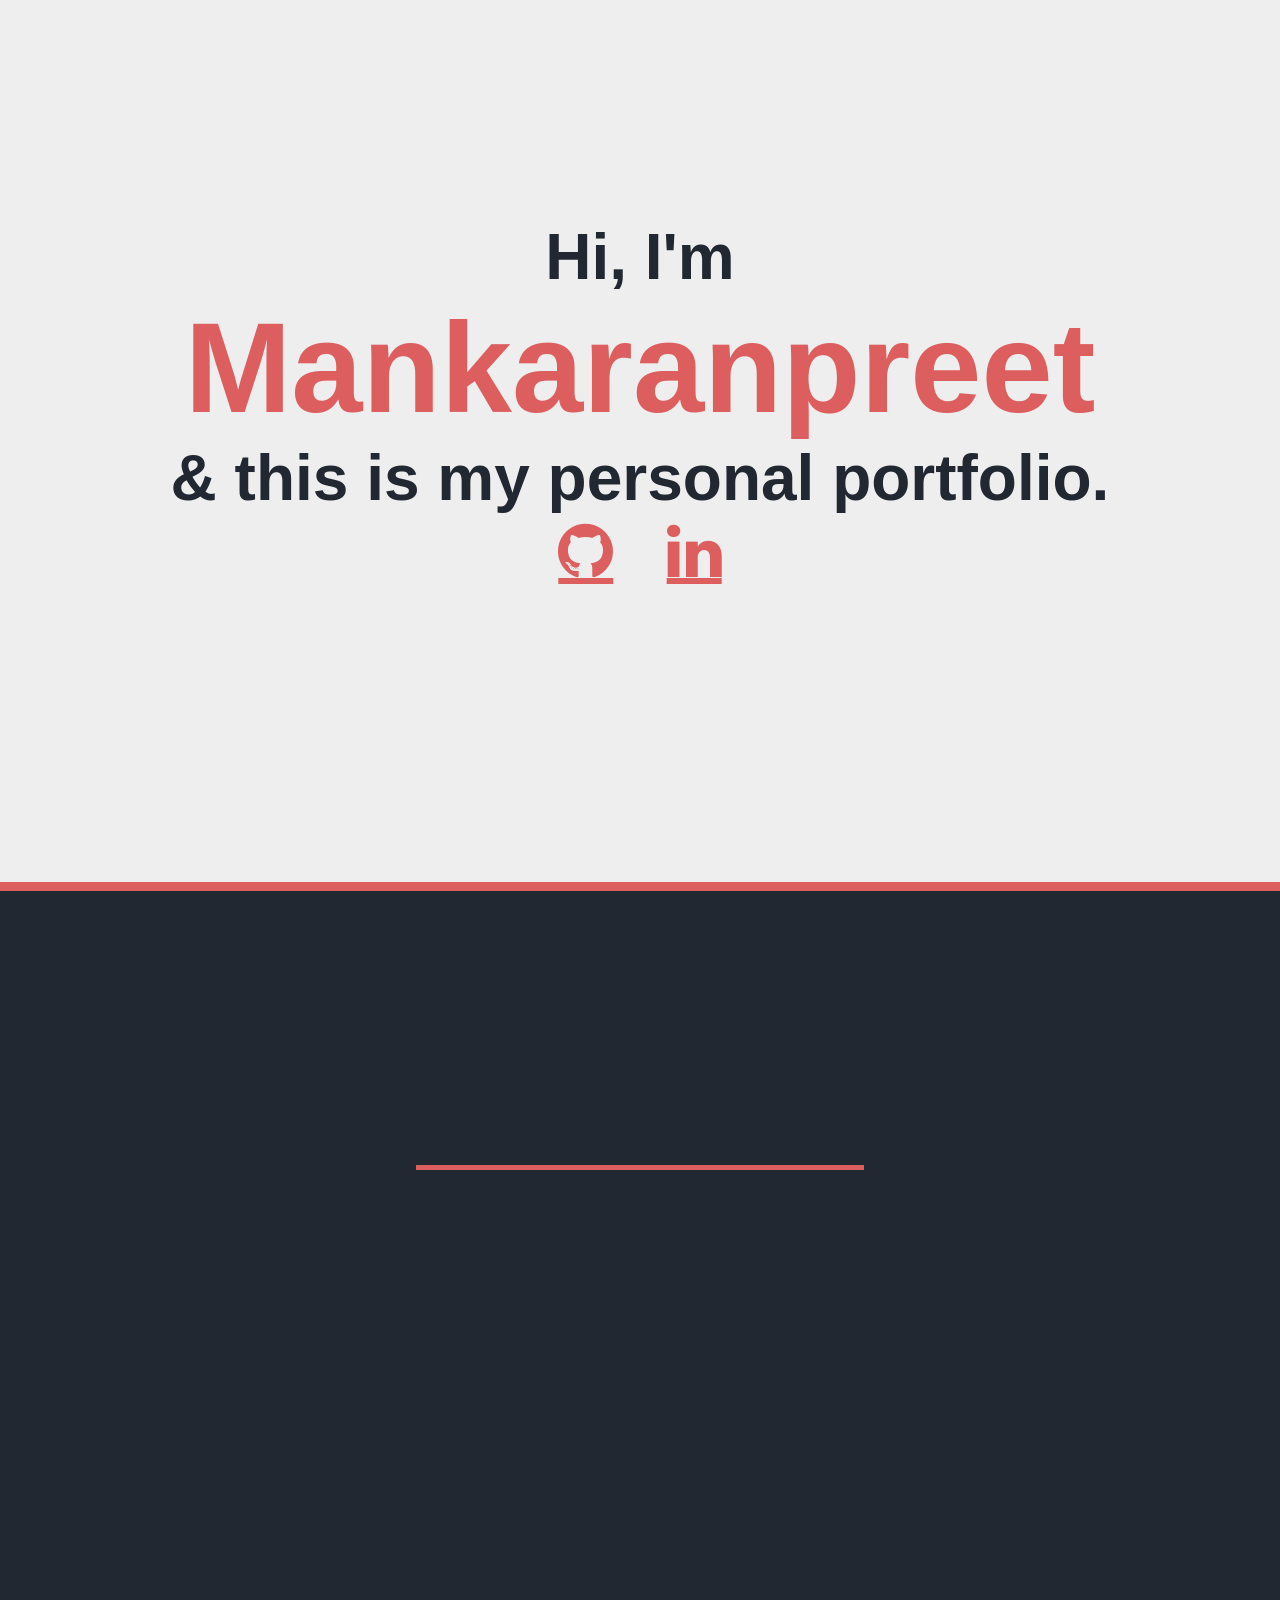
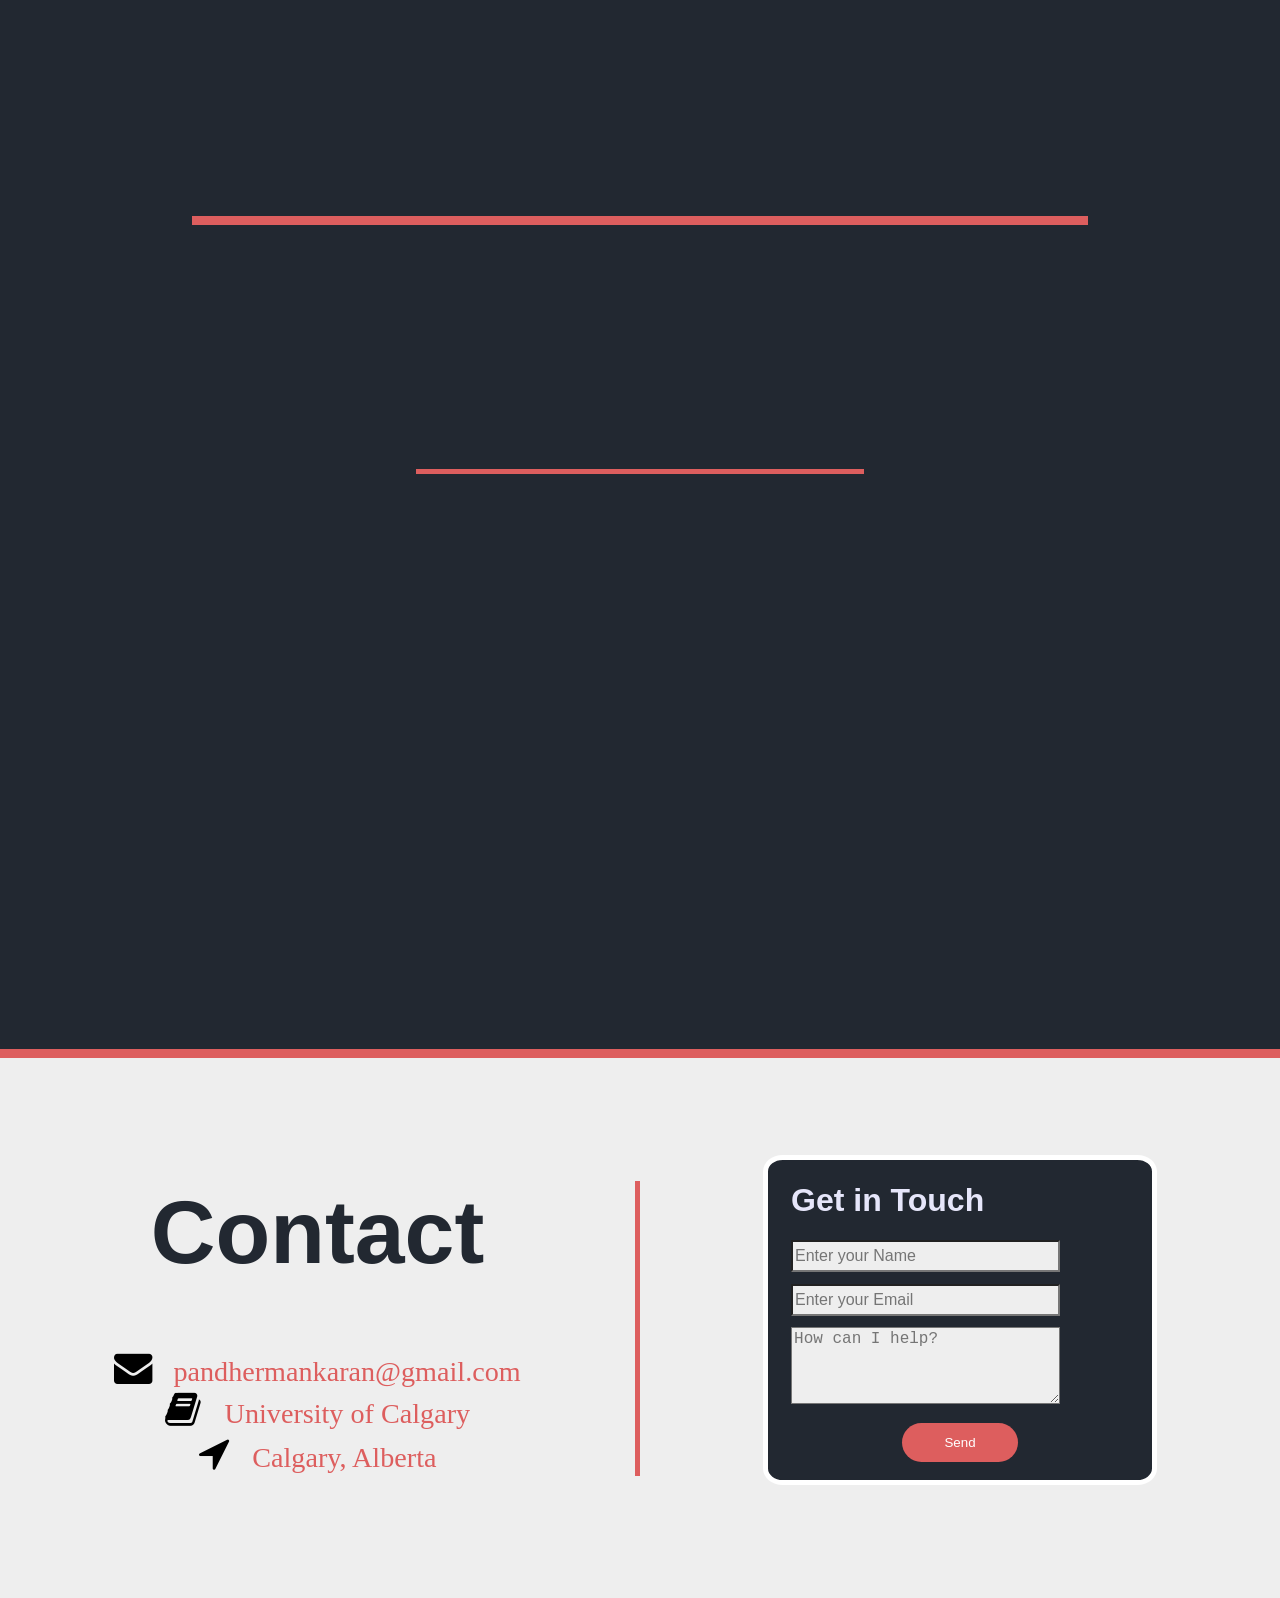
<file: index.html>
<html>
    <head>
        <meta charset="utf-8">
        <link rel="stylesheet" href="style.css">
        <link rel="stylesheet" href="https://cdnjs.cloudflare.com/ajax/libs/font-awesome/4.7.0/css/font-awesome.min.css">
        <meta name="viewport" content="width=device-width, initial-scale=1">
        <title>Mankaranpreet's Portfolio</title>
        <link rel="icon" href="./images/mpLogo.png" type="image/png">
    </head>
    <body class = "parent">
        <nav class="nav">
            <a class="toggle">
                <span class="bar1"></span>
                <span class="bar"></span>
                <span class="bar"></span>
            </a>
            <ul class="nav-links">
                <li>
                    <a href="#landingDiv" class="homelink" onclick="linkClicked(1)">Home</a>
                </li>
                <li>
                    <a href="#aboutDiv" class="ProgramsLink" onclick="linkClicked(2)">Experience</a>
                </li>
                <li>
                    <a href="#projectsDiv" class="booklink" onclick="linkClicked(3)">Projects</a>
                </li>
                <li>
                    <a href="#contactDiv" class="booklink" onclick="linkClicked(4)">Contact</a>
                </li>

            </ul>
        </nav>
        <a id="landingDiv">
        <div class = "landing">
            <h1 class="name">Hi, I'm  <br><span class="specialWords">Mankaranpreet</span> <br> & this is my personal portfolio.

                <br>
                <a href="https://github.com/mkrn52" class="fa fa-brands fa-github" title="View Github Profile"></a>
                &nbsp;
                <a href="https://linkedin.com/in/mankaran-P" class="fa fa-brands fa-linkedin" title="View LinkedIn Profile"></a>
                <br>
                <br>
            </h1>

        </div>
        <a id="aboutDiv">
        <div class="separator"></div>
        <div class="projects">
            <h1 class="expTitle">Experience </h1>
            <hr class="projectsSeparator">
            
            <div class="projectR1">
                <div class= "p5" >
                    <div class="p5Img">
                        <img class="p1ImgDotActive" src="images/cve1.jpeg" alt="cve">
                    </div>
                    <div class="p1Text">
                        <h1 class="projectText">
                            <span class="ProjectSpecialWords">Data Engineering Intern</span>
                            <br>
                            <span style="color: white;">May 2024 - Current</span>
                            <br>
                            <br>
                            Data Engineering Intern for the Data & AI Governance team.
                            <br>
                            <br>
                            <span class="ProjectSpecialWords">PySpark, SQL, Databricks, Azure, MS Power Suite, Alation</span>
                            
                        </h1>       
                    </div>
                </div>    
                <div class="p6">
                    <div class="p6Img">
                        <img class="p1ImgDotActive" src="images/TS2.jpeg" alt="techStart">
                    </div>
                    <div class="p1Text">
                        <h1 class="projectText">
                            <span class="ProjectSpecialWords">Software Engineer</span>
                            <br>
                            <span style="color: white;">October 2024 - Current</span>
                            <br>
                            <br>
                            Developing a cross-mobile platform app to help connect student-run businesses to university students.
                            <br>
                            <br>
                            <span class="ProjectSpecialWords">Python, Firebase, Dart, Flutter</span> 
                    </h1>       
                    </div>
                </div>    
            </div>


            <a class = "projectLink" id="projectsDiv">
            <hr class="divSeparatorHr">        

            <h1 class="projectTitle">Latest Works</h1>
            <hr class="projectsSeparator"> 
            <br>
            <br>
            <div class="projectR2">
                <div class="p1">
                    <div class="p1Img">
                        <img  id="img-1" class="p1ImgDotActive" src="images/Timeless_Login.png" alt="Login">
                        <img id="img-2" class="p1ImgNotActice" src="images/Timeless_Home.png" alt="Home">
                        <img  id="img-3" class="p1ImgNotActice" src="images/Timeless_Employee.png" alt="Employee">
                        <img  id="img-4" class="p1ImgNotActice" src="images/Timeless_bookings.png" alt="Bookings">
                        <img  id="img-5" class="p1ImgNotActice" src="images/Timeless_book.png" alt="Book">
                    </div>
                        <div class="p1ImgBtn">
                            <span class="switchDot1 DotActive" onclick="slideSwitch(1,0)"></span>
                            <span class="switchDot1" onclick="slideSwitch(1,1)"></span>
                            <span class="switchDot1" onclick="slideSwitch(1,2)"></span>
                            <span class="switchDot1" onclick="slideSwitch(1,3)"></span>
                            <span class="switchDot1" onclick="slideSwitch(1,4)"></span>
                        </div>        
                    <div class="p1Text">
                        <h1 class="projectText">
                            <span class="ProjectTitles">Timeless Fitness</span>
                            <br>
                            Gym booking System with 3 types of end-users.
                            <br>
                            <br>
                            <span class="ProjectSpecialWords">HTML, CSS, PHP, SQL, & MySQL</span> 
                            <br>
                    </h1>       
                    </div>
                </div>    
                <div class="p2">
                        <div class="p2Img">
                            <img  id="img-1" class="p1ImgDotActive" src="images/rp6.png" alt="Login">
                            <img  id="img-2" class="p1ImgNotActice" src="images/rp7.png" alt="Home">
                            <img  id="img-3" class="p1ImgNotActice" src="images/rp3.png" alt="Employee">
                            <img  id="img-4" class="p1ImgNotActice" src="images/rp8.png" alt="Bookings">
                        </div>
                            <div class="p2ImgBtn">
                                <span class="switchDot2 DotActive" onclick="slideSwitch(2,0)"></span>
                                <span class="switchDot2" onclick="slideSwitch(2,1)"></span>
                                <span class="switchDot2" onclick="slideSwitch(2,2)"></span>
                                <span class="switchDot2" onclick="slideSwitch(2,3)"></span>
                            </div>        
                    <div class="p2Text">
                        <h1 class="projectText">
                            <span class="ProjectTitles">FlightMaster</span>
                            <br>
                                Flight Tracking System for worldwide flights.
                            <br>
                            <br>
                            <span class="ProjectSpecialWords">React.Js, Node.Js, JS, CSS, AviationStack API</span>
                       </h1>       
                    </div>
                </div>    
                <div class="p3">
                    <div class="p1Img">
                        <img  id="img-1" class="p1ImgDotActive" src="images/SS1.png" alt="Login">
                        <img id="img-2" class="p1ImgNotActice" src="images/SS2.png" alt="Home">
                        <img  id="img-3" class="p1ImgNotActice" src="images/SS3.png" alt="Employee">
                        <img  id="img-4" class="p1ImgNotActice" src="images/SS4.png" alt="Bookings">
                        <img  id="img-5" class="p1ImgNotActice" src="images/SS5.png" alt="Book">
                    </div>
                        <div class="p1ImgBtn">
                            <span class="switchDot3 DotActive" onclick="slideSwitch(3,0)"></span>
                            <span class="switchDot3" onclick="slideSwitch(3,1)"></span>
                            <span class="switchDot3" onclick="slideSwitch(3,2)"></span>
                            <span class="switchDot3" onclick="slideSwitch(3,3)"></span>
                            <span class="switchDot3" onclick="slideSwitch(3,4)"></span>
                        </div>        
                    <div class="p1Text">
                        <h1 class="projectText">
                            <span class="ProjectTitles">Scheduling System</span>
                            <br>
                            School Task Management System with Database Support.
                            <br>
                            <br>
                            <span class="ProjectSpecialWords">HTML, PHP, SQL, & Bootstrap</span> 
                            <br>
                        </h1>       
                    </div>
                </div>    
            </div>
            <br>
            <br>
        </div>

        <a id="contactDiv">
        <div class="separator"></div>

        <div class="contactDiv">
            <div class="contactLeft">
                <div class="infoDiv">
                    <h1 class="contactTitle">Contact</h1>
                    <hr class="horzLine">
                    <div class="contactInfo"><i class="fa fa-regular fa-envelope"></i><span class="contactSpecialWords"> &nbsp; pandhermankaran@gmail.com</span>
                        <br>
                        <i class="fa fa-solid fa-book"></i>
                        <span class="contactSpecialWords"> &nbsp; University of Calgary</span>
            
                        <br>
                        <i class="fa fa-solid fa-location-arrow"></i> 
                        <span class="contactSpecialWords"> &nbsp; Calgary, Alberta</span>
                    </div>
                </div>
            </div>
            <div class="contactRight">
                <form class="contactForm" action="mailto:pandhermankaran@gmail.com" method="post" enctype="text/plain">
                    <div class="formLeftDiv">
                        <h1 class="formTitle">Get in Touch</h1>
                        <input type="text" class="inputBox" name = "Name" placeholder="Enter your Name" required>
                        <br>
                        <input type="email" class="inputBox" name = "Email" placeholder="Enter your Email" required>
                        <br>
                        <textarea class="inputBoxLarge" name = "Message" placeholder="How can I help?"></textarea>
                        <br>
                    </div>
                        <div class="sendBtnDiv"> <button class="sendBtn">Send</button></div>
                </form>
            </div>
        </div>


        <script src="app.js"></script>
    </body>
</file>
<file: style.css>
html{   
  scroll-behavior:smooth;
}
.parent{
 margin: 0px;
 background-color:rgb(34, 40, 49);
}
/* Nav Style */
.nav{
 z-index: 100;
 width: 100%;
 max-width: 100%;
 display: none;
 position: fixed;
 color: black;
 background-color: rgb(57, 62, 70);
 align-content: right;
 align-items:right;
 text-align: center;
 justify-content: space-around;
 height: 70px;
 font-family:'Trebuchet MS', 'Lucida Sans Unicode', 'Lucida Grande', 'Lucida Sans', Arial, sans-serif;
}
.nav.active1{
animation: 1s anim-nav-in 1;
max-width: 100%;
width: 100%;
opacity: 1;
display: flex;
}
.nav.active2{
animation: 1s anim-nav-out 1;
max-width: 100%;
width: 100%;
}
.nav.active{
animation: 4s anim-nav 1;
max-width: 100%;
display: flex;
width: 100%;
}
.navName{
color: rgb(221, 94, 94);
letter-spacing: 3px;
 font-family:'Trebuchet MS', 'Lucida Sans Unicode', 'Lucida Grande', 'Lucida Sans', Arial, sans-serif;
 font-size: 30px;
 margin-top: 1rem;
}
.nav-links{
 align-items: center;
 display: flex;
 height: 100%;
 padding: 0px;
 width: 100%;
 margin: 0px;
 opacity:100%;
}
.nav-links ul{
 display: flex;
 width: 100%;
 margin: 0;
 padding: 0;
}
.nav-links.active li:hover a{
 color: rgb(34, 40, 49);
 background-color: rgb(238, 238, 238);
 font-weight: bold;
 cursor: pointer;
}

.nav-links.active a{
 color: rgb(238, 238, 238);
 text-decoration: none;
 justify-content: center;
 letter-spacing: 3px;
 display: block;
 font-size: 16px;
 animation: 2s anim-nav-in 1;
}
.nav-links a{
 color: white;
 opacity: 50%;
 text-decoration: none;
 background-color: transparent;
 justify-content: center;
 letter-spacing: 3px;
 display: block;
 padding: 1.5rem;
 padding-right: 2rem;
 padding-left: 2rem;
 font-size: 16px;
}
nav.active .nav-links li:hover a{
 color: #E6E6FA;
 border-width: 5px;
 border-color: white;
 border-style: solid;
 font-weight: bold;
 cursor: pointer;
}
.nav-links li{
 width: 100%;
 list-style: none;
}
.nav-links:hover{
opacity: 100%;
}
.nav-links li:hover a{
 color: white;
 background-color: gray;
 font-weight: bold;
 cursor: pointer;
 opacity: 100%;
}
.toggle{
 position: absolute;
 margin-left: 5%;
 font-family:'Trebuchet MS', 'Lucida Sans Unicode', 'Lucida Grande', 'Lucida Sans', Arial, sans-serif;
 text-align: center;
 z-index: 100;
 top: 1.5rem;
 display: none;
 flex-direction: column;
 align-items: center;
 width: 50px;
 height: auto;
 color: black;
 background-color: rgb(220, 206, 206);
}
.toggle.active .bar{
background-color: white;
}
.toggle.active .bar1{
background-color: white;
}
.toggle.active{
  background-color: rgb(120, 132, 150);
  color: white;
}
.toggle.active1{
  color: white;
}
.toggle .bar1{
height: 6px;
width: 70%;
background-color: black;
margin-bottom: 7px;
border-radius: 10px;
margin-top: 7px;
}
.toggle .bar{
 height: 6px;
 width: 70%;
 margin-bottom: 7px;
 background-color: black;
 border-radius: 10px;
}
.toggle:hover{
 cursor: pointer;
}
@keyframes anim-nav-in {
0% {
 opacity: 0.3;
}
20% {
 opacity: 0.5;
}
50% {
 opacity: 0.7;
}
100% {
 opacity: 1;
}
}
@keyframes anim-nav-out {
0% {
 opacity: 100;
}
20% {
 transform: translateY(-40%);
}
50% {
 transform: translateY(-60%);
}
100% {
 transform: translateY(-180%);
}
}
@keyframes anim-nav {
0% {
 opacity: 0.1;
 transform: translateY(-80%);
}
20% {
 opacity: 0.3;
}
50% {
 opacity: 0.6;
 transform: translateY(0%);
}
100% {
 transform: translateY(0%);
}
}

@media (max-width:950px) {
 .toggle{
     display: flex;
 }
 .nav-links{
     flex-direction:column;
     display: none;
     width: 100%;
 }
 .nav{
     flex-direction: column;
     background: transparent;
     display: flex;
     width: 100%;
     animation: none;
     margin: 0%;
 }
 .nav.active1{
  display: flex;
 }
 .nav-links ul{
     flex-direction: column;
     width: 100%;
 }
 .nav-links li {
     width: 100%;
     background-color: rgb(45, 45, 45);
     text-align: center;
 }
 .nav-links li a{
     width: 100%;
     padding-left: 0px;
     padding-bottom: 1.5rem;
 }
 .nav-links li:hover a{
     color: #E6E6FA;
     font-weight: bold;
     background-color: #454545;
 }
 .navName{
   display: none;
 }
 .navName.active{
     padding-top: 2.5rem;
     height: 70px;
     align-items: center;
     margin: 0;
 }
 .nav-links.active{
     padding-left: 0%;
     
     text-align: center;
     width: 100%;
     display: flex;
 }
 .nav.active{
     height: 40vh;
 }
 .image{
     display: none;
 }
}
/** Landing Div style**/

.landing{
 max-width: 100%;
 height: 98%;
 display: flex;
 justify-content: center;
 align-items: center;  
 text-align: center;
 background-color: rgb(238, 238, 238);
}

.fa.fa-brands.fa-github, .fa.fa-brands.fa-linkedin{
 color: rgb(221, 94, 94);
}
.name{
 font-size: 4rem;
 width: 100%;
 background-color: transparent;
 color: rgb(34, 40, 49);
 font-family:'Trebuchet MS', 'Lucida Sans Unicode', 'Lucida Grande', 'Lucida Sans', Arial, sans-serif;
 animation: 2s anim-name-in 1;
 animation-delay: 0s;
}
@keyframes anim-name-in {
 0% {
   opacity: 0;
   transform: translateY(30%);
 }
 20% {
   opacity: 0;
 }
 50% {
   opacity: 0.35;
   transform: translateY(0%);
 }
 100% {
   opacity: 1;
   transform: translateY(0%);
 }
}

.name.active{
 animation: 2s anim-name-out 1;
 opacity: 0;
}
@keyframes anim-name-out {
 0% {
   opacity: 100;
 }
 20% {
   opacity: 80;
 }
 50% {
   opacity: 0.35;
 }
 100% {
   opacity: 0;
 }
}
.name.active1{
 animation: 1s anim-jump 1;
 animation-delay: 0s;
}
@keyframes anim-jump {
 25% {
     transform: translateY(3%);
 }
 50% {
     transform: translateY(0%);
 }
 70% {
     transform: translateY(1.5%);
 }
 100% {
   transform: translateY(0%);
 }
}
.specialWords{
 font-size: 8rem;
 color: rgb(221, 94, 94);
 width: 100%;

}
@media (max-width:1150px) {
.name{
 font-size: 8vw;
}
}
@media (max-width:950px) {
.name{
 font-size: 10vw;
}
}
@media (max-height:1000px) {
@media (max-width:550px) {
 .landing{
   height: 98%;
 }  
}
 @media (max-width:450px) {
   .landing{
     height: 98%;
   }    
   .name{
     padding-top: 15%;
   }
 }
}
@media (max-width:900px) {
.name{
 font-size: 11vw;
}
.specialWords{
 font-size: 12vw;
}
}
.separator{
 height: 1vh;
 background-color:rgb(221, 94, 94);
}
/** About Div style**/
.about{
 background-color: rgb(34, 40, 49);
 width: 100%;
 overflow: scroll;
 display: flex;
 justify-content: space-around;
}
.aboutTextDiv{
 align-items: center;
 margin-top: 5%;
 z-index: 1;
 overflow: scroll;
 width: 50%;
 font-size: 2.5rem;
 background-color: transparent;
 color: rgb(238, 238, 238);
 font-family:'Trebuchet MS', 'Lucida Sans Unicode', 'Lucida Grande', 'Lucida Sans', Arial, sans-serif;
 animation: 1s anim-aboutText 1;
 animation-delay: 0s;
}
@keyframes anim-aboutText-out {
 0% {
   opacity: 1;
 }
 20% {
   opacity: 1;
 }
 50% {
   opacity: 1;
   transform: translateY(0%);
 }
 100% {
   opacity: 0;
   transform: translateX(-110%);
 }
}
.aboutTextDiv.active{
 align-items: center;
 margin-top: 5%;
 height: 30vw;
 width: 80vw;
 opacity: 1;
 font-size: 35px;
 background-color: transparent;
 color: rgb(238, 238, 238);
 font-family:'Trebuchet MS', 'Lucida Sans Unicode', 'Lucida Grande', 'Lucida Sans', Arial, sans-serif;
 animation: 1s anim-aboutText 1;
}
@keyframes anim-aboutText {
 0% {
   opacity: 0;
   transform: translateX(-110%);
 }
 20% {
   opacity: 0;
 }
 50% {
   opacity: 0.35;
   transform: translateY(0%);
 }
 100% {
   opacity: 1;
   transform: translateY(0%);
 }
}
.aboutTextDiv.active1{
animation: 1s anim-jump 1;
animation-delay: 0s;
}
.myImg{
 border-style: solid;
 border-width: 5px;
 border-color: rgb(238, 238, 238);
 margin-top:8%;
 margin-bottom: 3%;
 height:auto;
 width: 35%;
 box-sizing: border-box;
 border-radius: 10%;
 animation: 1s anim-image 1;
 animation-delay: 0s;
}
@keyframes anim-image-out {
 0% {
   opacity: 1;
 }
 20% {
   opacity: 0.35;
 }
 50% {
   opacity: 0.1;
 }
 100% {
   opacity: 0;
   transform: translateX(50%);
 }
}
.myImg.active1{
animation: 1s anim-jump 1;
animation-delay: 0s;
}
.myImg.active{
 border-style: solid;
 border-width: 5px;
 border-color: rgb(238, 238, 238);
 margin-top:5%;
 height: 80%;
 opacity: 1;
 border-radius: 30%;
 animation: 1s anim-image 1;
}
@keyframes anim-image {
 0% {
   opacity: 0;
   transform: translateX(50%);
 }
 20% {
   opacity: 0;
 }
 50% {
   opacity: 0.35;
 }
 100% {
   opacity: 1;
 }
}
.aboutTitle{
 width: 100vh;
 font-size: 7vw;
 padding-left: 15%;
 font-family:'Trebuchet MS', 'Lucida Sans Unicode', 'Lucida Grande', 'Lucida Sans', Arial, sans-serif;
 color: rgb(238, 238, 238);
}
.smallSpecialWords{
 font-size: 3rem;
 color: rgb(221, 94, 94);
}
.aboutHr{
 border:0;
 height:5px;
 width: 40%;
 background: rgb(221, 94, 94) ;
}
@media (max-width:1250px) {
.aboutTextDiv{
 font-size: 3vw;
}
.smallSpecialWords{
 font-size: 3.3vw;
}

}
@media (max-width:1050px) {
.smallSpecialWords{
 font-size: 3.4vw;
}
.aboutTextDiv{
 font-size: 3.1vw;
}

}
@media (max-width:985px) {
.smallSpecialWords{
 font-size: 4vw;
}
.aboutTextDiv{
 font-size: 3.6vw;
}
}
@media (max-width:825px) {
.aboutTitle{
 padding: 0px;
 font-size: 11vw;
}
.aboutHr{
 margin: auto;
 margin-top: 2%;
 width: 20%;
}
.aboutTextDiv{
 width: 100%;
 margin: auto;
 margin-top: 3%;
 margin-bottom: 5%;
 text-align: center;
}
.about{
 display:inline-block;
 text-align: center;
 justify-content: space-around;
}
.myImg{
 height: auto;
 width: 50%;
 margin-bottom: 5%;
 src: "images/side_me_resized.jpeg";
}
}
@media (max-width:710px) {
.smallSpecialWords{
 font-size: 4.5vw;
}
.aboutTextDiv{
 font-size: 4vw;
 margin-bottom: 0px;
}
.myImg{
 height: auto;
 width: 50%;
}
}
@media (max-width:575px) {
.smallSpecialWords{
 font-size: 5.5vw;
}
.aboutTextDiv{
 font-size: 4.8vw;
}

}
@media (max-width:425px) {
.smallSpecialWords{
 font-size: 6.5vw;
}
.aboutTextDiv{
 font-size: 6vw;
}
.myImg{
 width: 60%;
 margin-top: 7%;
}
}
.divSeparatorHr{
margin-top: 4%;
margin-bottom: 4%;
width: 70%;
height: 1%;
border: 0;
background-color: rgb(221, 94, 94);
}
/** Projects Div style**/
.projects{
 background-color:rgb(34, 40, 49);
 width: 100%;
 overflow: scroll;
}
.projects.active1{
animation: 1s anim-jump 1;
animation-delay: 0s;
}
.projectR1, .projectR2{
width: 100%;
margin-left: 0px;
display: flex;
opacity: 0;
justify-content: space-evenly;
}
.projectR1.active1{
animation: 1s anim-jump 1;
animation-delay: 0s;
}
.projectR1.active{
animation: 1s anim-p1-in-right 1;
animation-delay: 0s;
opacity: 1;
}
.projectR2.active{
animation: 1s anim-p1-in-right 1;
animation-delay: 0s;
opacity: 1;
}

.p1,.p2,.p3,.p4,.p5,.p6{
 width: 35%;
 overflow: scroll;
 position: relative;
 display: inline-block;
 border: solid;
 border-color: rgb(238, 238, 238);
 background-color:rgb(77, 92, 108);
}
.p1,.p2,.p3,.p4{
width: 30%;
}

.p1:hover,.p2:hover,.p3:hover,.p4:hover, .p5:hover, .p6:hover{
border-color: rgb(221, 94, 94);
}
@keyframes anim-p1-out {
 0% {
   opacity: 100;
 }
 20% {
   opacity: 0.75;
 }
 50% {
   opacity: 0.35;
 }
 100% {
   opacity: 0;
   transform: translateX(-50%);
 }
}

.p1.active{
 animation: 1s anim-p1-in 1;
 opacity: 1;
}
.p2.active{
 animation: 1s anim-p1-in-right 1;
 opacity: 1;
}
.p3.active{
animation: 1s anim-p1-in-right 1;
opacity: 1;
}
.p4.active{
animation: 1s anim-p1-in-right 1;
opacity: 1;
}

@keyframes anim-p1-in-right {
 0% {
   opacity: 0;
   transform: translateX(50%);
 }
 20% {
   opacity: 0;
 }
 50% {
   opacity: 0.35;
 }
 100% {
   opacity: 1;
 }
}

@keyframes anim-p1-in {
 0% {
   opacity: 0;
   transform: translateX(-50%);
 }
 20% {
   opacity: 0;
 }
 50% {
   opacity: 0.35;
 }
 100% {
   opacity: 1;
 }
}

@media (max-width:900px) {
.p1{
 position: relative;
 display:inline-block;
}
}
.p1Left, .p2Right{
 height: 53vh;
 width: 45vw;
}
.p1Img, .p2Img{
height: 15vw;
width: 100%;
}
.p5img{
height: 16vw;
width: 100%;
}
.p6img{
height: 18vw;
width: 100%;
}
.p1ImgDiv,.p2ImgDiv{
 margin-top: 2%;
 height: 47vh;
 display: inline-block;
 width: 100%;
 position: relative;
}
.p5 img, .p6 img{
height: auto;
position:absolute;
border-style: none;
margin-left: 0%;
width: 100%;
border-radius: 5px;
box-sizing: border-box;
border-color: rgb(221, 94, 94);

}
.p1 img, .p2 img, .p3 img, .p4 img{
 border-style: none;
 position:absolute;
 height: auto;
 margin-left: 0%;
 width: 100%;
 border-radius: 5px;
 box-sizing: border-box;
 border-color: rgb(221, 94, 94);
}
.p1ImgDotActive{
opacity: 1;
}
.p1ImgNotActice{
opacity: 0;
}
.p1ImgBtn, .p2ImgBtn{
 width: 100%;
 position: relative;
 bottom: 0px;
 text-align: center;
}
.switchDot1, .switchDot2, .switchDot3, .switchDot4{
 cursor: pointer;
 height: 25px;
 width: 25px;
 background-color: rgb(34, 40, 49);
 border-radius: 50%;
 display: inline-block;  
}
.dotActive, .switchDot1:hover, .switchDot2:hover, .switchDot3:hover, .switchDot4:hover{
 background-color: rgb(221, 94, 94);
 opacity: 1x;
}

.projectText{
 margin: 0px;
 font-size: 2vw;
 color: rgb(221, 94, 94);
 font-family:'Trebuchet MS', 'Lucida Sans Unicode', 'Lucida Grande', 'Lucida Sans', Arial, sans-serif;
}
.ProjectSpecialWords{
 font-size: 2.5vw;
 color: rgb(238, 238, 238);
}
.ProjectTitles{
font-size: 3vw;
color: rgb(238, 238, 238);

}
.p1Text, .p2Text{    
 position: relative;
 text-align: center;
 margin-top: 2%;
 margin-left: 0%;
}
.projectTitle{
 margin: 0px;
 font-size: 7rem;
 opacity: 0;
 text-align: center;
 color: rgb(238, 238, 238);
 font-family:'Trebuchet MS', 'Lucida Sans Unicode', 'Lucida Grande', 'Lucida Sans', Arial, sans-serif;
}
.expTitle{
margin-top: 70px;
font-size: 7rem;
text-align: center;
opacity:0;
color: rgb(238, 238, 238);
font-family:'Trebuchet MS', 'Lucida Sans Unicode', 'Lucida Grande', 'Lucida Sans', Arial, sans-serif;
}
.projectTitle.active{
animation: 1s anim-project-Title-in 1;
opacity: 1;
}
.expTitle.active{
animation: 1s anim-project-Title-in 1;
opacity: 1;
}
.expTitle.active1{
animation: 1s anim-project-Title-out 1;
opacity: 0;
}
@keyframes anim-project-Title-out {
 0% {
   opacity: 100;
 }
 20% {
   opacity: 0.75;
 }
 50% {
   opacity: 0.35;
 }
 100% {
   opacity: 0;
   transform: translateX(50%);
 }
}
@keyframes anim-project-Title-in {
 0% {
   opacity: 0;
   transform: translateY(70%);
 }
 20% {
   opacity: 0;
 }
 50% {
   opacity: 0.35;
 }
 100% {
   opacity: 1;
 }
}

.projectsSeparator{
 margin-top: 5%;
 margin-bottom: 5%;
 background-color: rgb(221, 94, 94);
 border:0;
 height:5px;
 width: 35%;
}
.projectTitle hr{
 margin-top: 1%;
 margin-left: 42%;
 width: 15%;
}
.github_Link{
 color: rgb(221, 94, 94);
 font-family:'Trebuchet MS', 'Lucida Sans Unicode', 'Lucida Grande', 'Lucida Sans', Arial, sans-serif;
 font-size: 38px;
}
.p1Text .fa.fa-brands.fa-github,.p2Text .fa.fa-brands.fa-github {
 font-size: 5vw;
 color: rgb(221, 94, 94);
}
@media (max-width:800px) {
.projectR1, .projectR2{
   display:inline;
}
.p1Img, .p2Img{
 width: 80vw;
 height: 40vw;
}
.p5img{
 width: 80vw;
 height: 35vw;
}
.p6img{
 width: 80vw;
 height: 38vw;
}
.projectsSeparator{
 display: none;
}
.projectTitle, .expTitle{
 font-size: 13vw;
}
.p1,.p2,.p3,.p4, .p5, .p6{
   margin-left: 10%;
   width: 80%;
   height: 79vw;
   margin-bottom: 5%;
}
.p1ImgBtn{
 padding-top: 0%;
}
.p1 img, .p2 img, .p3 img, .p4 img, .p5 img, .p6 img{
 width: 90%;
 height: auto;
 margin-left: 5%;
 margin-top: 2%;
}
.projectText{
 font-size: 3.5vw;
}
.ProjectSpecialWords{
 font-size: 4.5vw;
}
.ProjectTitles{
 font-size: 4.5vw;
}
.p1Text .fa.fa-brands.fa-github,.p2Text .fa.fa-brands.fa-github{
 font-size: 6.5vw;
}
}


/** Contact Div*/

.contactDiv{
 height: 50vw;
 width: 100%;
 display: flex;
 background-color:rgb(238, 238, 238);
}
.contactLeft{
width: 50%;
display: flex;
justify-content: center;
align-items: center;
animation: 2s contact-left-in 1;
}
@keyframes contact-left-in {
0% {
 opacity: 0;
 transform: translateX(-30%);
}
20% {
 opacity: 0;
}
50% {
 opacity: 0.35;
 transform: translateY(0%);
}
100% {
 opacity: 1;
 transform: translateY(0%);
}
}
.infoDiv{
width: 100%;
text-align: center;
border-right: 5px solid rgb(221, 94, 94);
}
.contactTitle{
height: auto;
font-size: 7vw;
margin-bottom: 10%;
margin-top: 0px;
color: rgb(34, 40, 49);
font-family:'Trebuchet MS', 'Lucida Sans Unicode', 'Lucida Grande', 'Lucida Sans', Arial, sans-serif;
}
.contactSeparator{
margin-top: 25%;
background-color: rgb(221, 94, 94);
border:0;
height:5px;
width: 35%;
}
.vertLine{
border-left: 6px solid rgb(221, 94, 94);
height: 40vw;
margin-top: 7%;
}
.contactInfo{
font-size: 3vw;
width: 100%;
white-space: nowrap;
overflow: scroll;
}
.contactSpecialWords{
font-size: 2.2vw;
color: rgb(221, 94, 94);
}
.contactForm{
background-color:rgb(34, 40, 49);
width: 60%;  
height: 25vw;
border-radius: 5%;
border-color: white;
border-width: 5px;
border-style: solid;
animation: 2s contact-right-in 1;
}
@keyframes contact-right-in {
0% {
 opacity: 0;
 transform: translateX(30%);
}
20% {
 opacity: 0;
}
50% {
 opacity: 0.35;
 transform: translateY(0%);
}
100% {
 opacity: 1;
 transform: translateY(0%);
}
}
.formTitle{
font-family:'Trebuchet MS', 'Lucida Sans Unicode', 'Lucida Grande', 'Lucida Sans', Arial, sans-serif;
font-size: 2.5vw;
color: #E6E6FA;
}
.contactRight{
width: 50%;
display: flex;
justify-content: center;
align-items: center;
}
.inputBox, .inputBoxLarge{
margin-bottom: 3%;
width: 70%;
height: 2.5vw;
font-size: 1.25vw;
background-color: rgb(238, 238, 238);
}
.formLeftDiv{
width: 100%;
padding-left: 6%;
text-align: left;
}
.inputBoxLarge{
height: 6vw;
}
.sendBtnDiv{
margin-top: 2%;
margin-bottom: 5%;
width: 100%;
text-align: center;
}
.sendBtn{
height: 3vw;
width: 30%;
background-color: rgb(221, 94, 94);
border: 0;
outline: none;
cursor: pointer;
color: white;
border-radius: 20px;
}
.sendBtn:hover{
background-color: rgb(68, 16, 16);
}
.horzLine{
display: none;
}
@media (max-width:1000px){
.contactForm{
 width: 80%;
 height: auto;  
}
.contactTitle{
 font-size: 10vw;
}
.contactSpecialWords{
 font-size: 2.8vw;
}
}
@media (max-width:750px){
.contactTitle{
 font-size: 13vw;
 margin-bottom: 0px;
}
.contactSpecialWords{
 font-size: 4vw;
}
.contactLeft{
 height: auto;
 width: 100%;
}
.contactRight{
 height: 50%;
 width: 100%;
}
.contactForm{
 height: auto;
 width: 60%;
}
.contactDiv{
 text-align: center;
 display: block;
 height: auto;
}
.infoDiv{
 border: 0px;
}
.horzLine{
 border: 0;
 display: block;
 width: 25%;
 height: 6px;
 margin-bottom: 5%;
 background:rgb(221, 94, 94);  
}
.vertLine{
 height: 1%;
 margin-top: 5%;
 margin-bottom: 5%;
 width: 50%;
 margin-left: 25%;
 background-color: rgb(221, 94, 94);
}
.inputBox, .inputBoxLarge{
 height: 10%;
}
.inputBoxLarge{
 height: 15%;
}
.formTitle{
 font-size: 4vw;
}
.sendBtn{
 height: 13%;
}
}

/** Height Restrictions for all divs */
@media (min-height:900px){
.contactDiv{
 height: 60vh;
}
}
</file>
